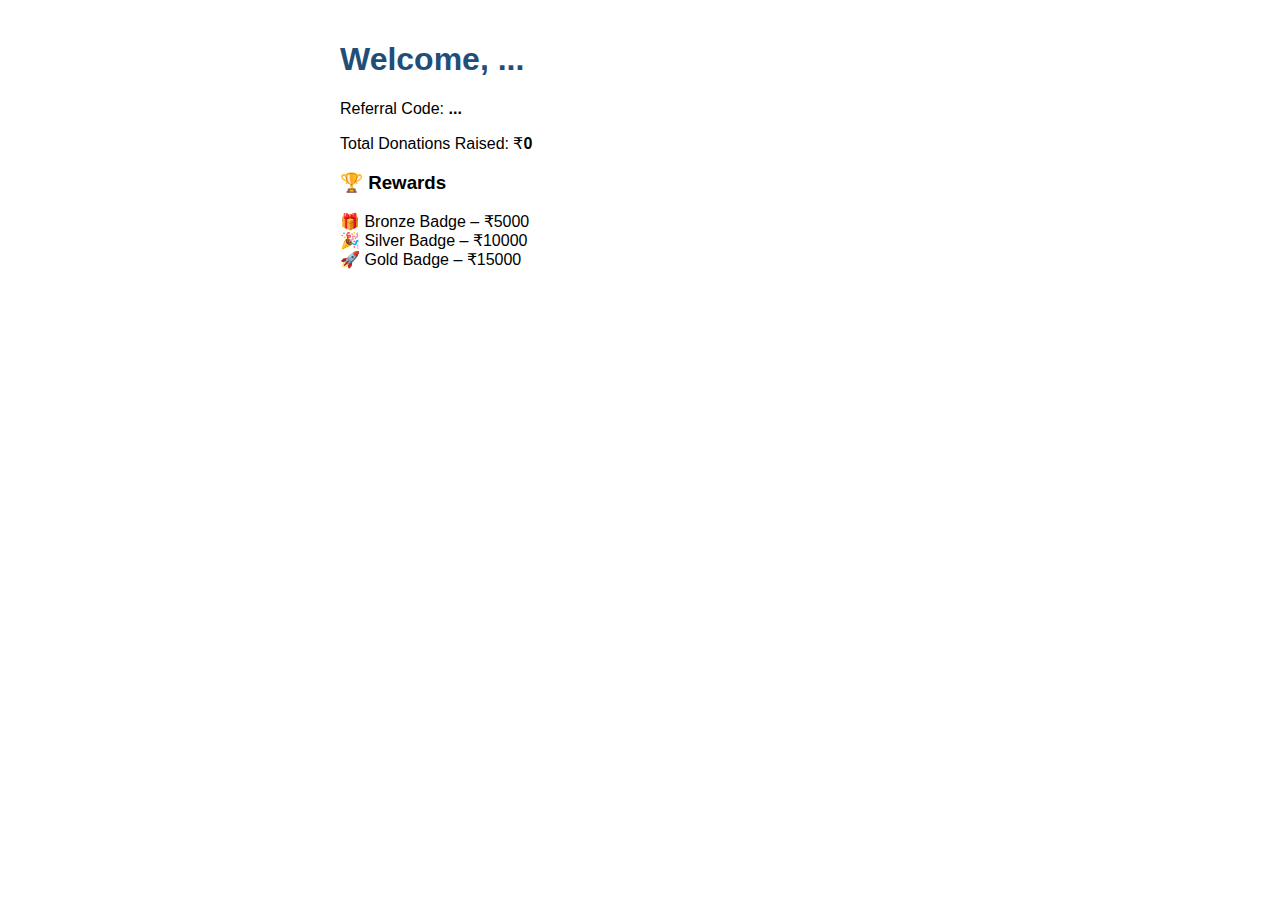
<file: frontend/index.html>
<!DOCTYPE html>
<html>
<head>
  <title>Intern Dashboard</title>
  <link rel="stylesheet" href="style.css" />
</head>
<body>
  <h1>Welcome, <span id="name">...</span></h1>
  <p>Referral Code: <strong id="referral">...</strong></p>
  <p>Total Donations Raised: ₹<strong id="donations">0</strong></p>

  <h3>🏆 Rewards</h3>
  <ul>
    <li>🎁 Bronze Badge – ₹5000</li>
    <li>🎉 Silver Badge – ₹10000</li>
    <li>🚀 Gold Badge – ₹15000</li>
  </ul>

  <script>
    fetch('http://localhost:5000/api/user')
      .then(res => res.json())
      .then(data => {
        document.getElementById('name').textContent = data.name;
        document.getElementById('referral').textContent = data.referralCode;
        document.getElementById('donations').textContent = data.totalDonations;
      });
  </script>
</body>
</html>
</file>
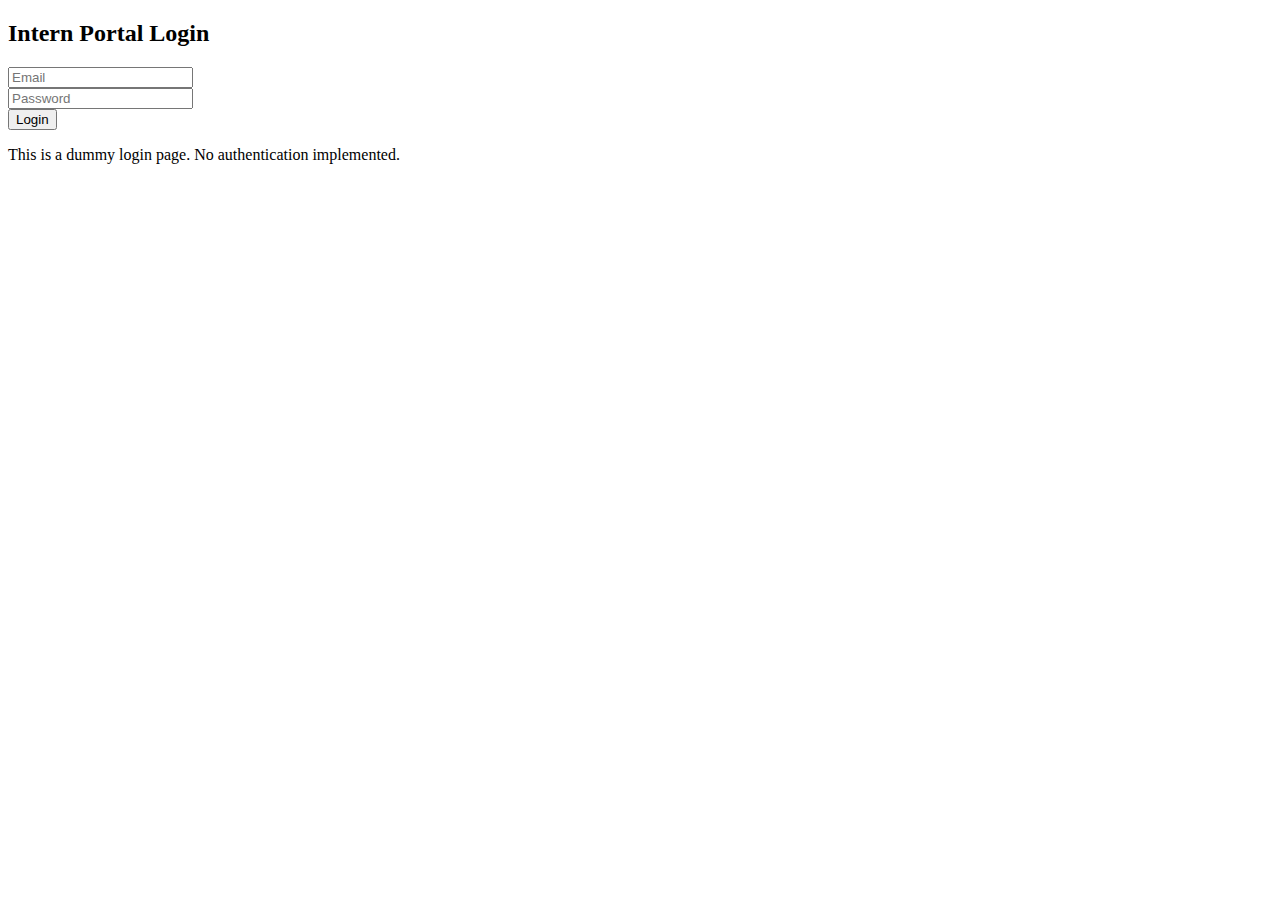
<file: frontend/login.html>
<!DOCTYPE html>
<html>
<head><title>Login</title></head>
<body>
  <h2>Intern Portal Login</h2>
  <form>
    <input type="text" placeholder="Email" required><br>
    <input type="password" placeholder="Password" required><br>
    <button type="submit">Login</button>
  </form>
  <p>This is a dummy login page. No authentication implemented.</p>
</body>
</html>
</file>
<file: frontend/style.css>
body {
  font-family: Arial, sans-serif;
  max-width: 600px;
  margin: auto;
  padding: 20px;
}
h1, h2 {
  color: #1f4e79;
}
ul {
  list-style: none;
  padding: 0;
}
</file>
